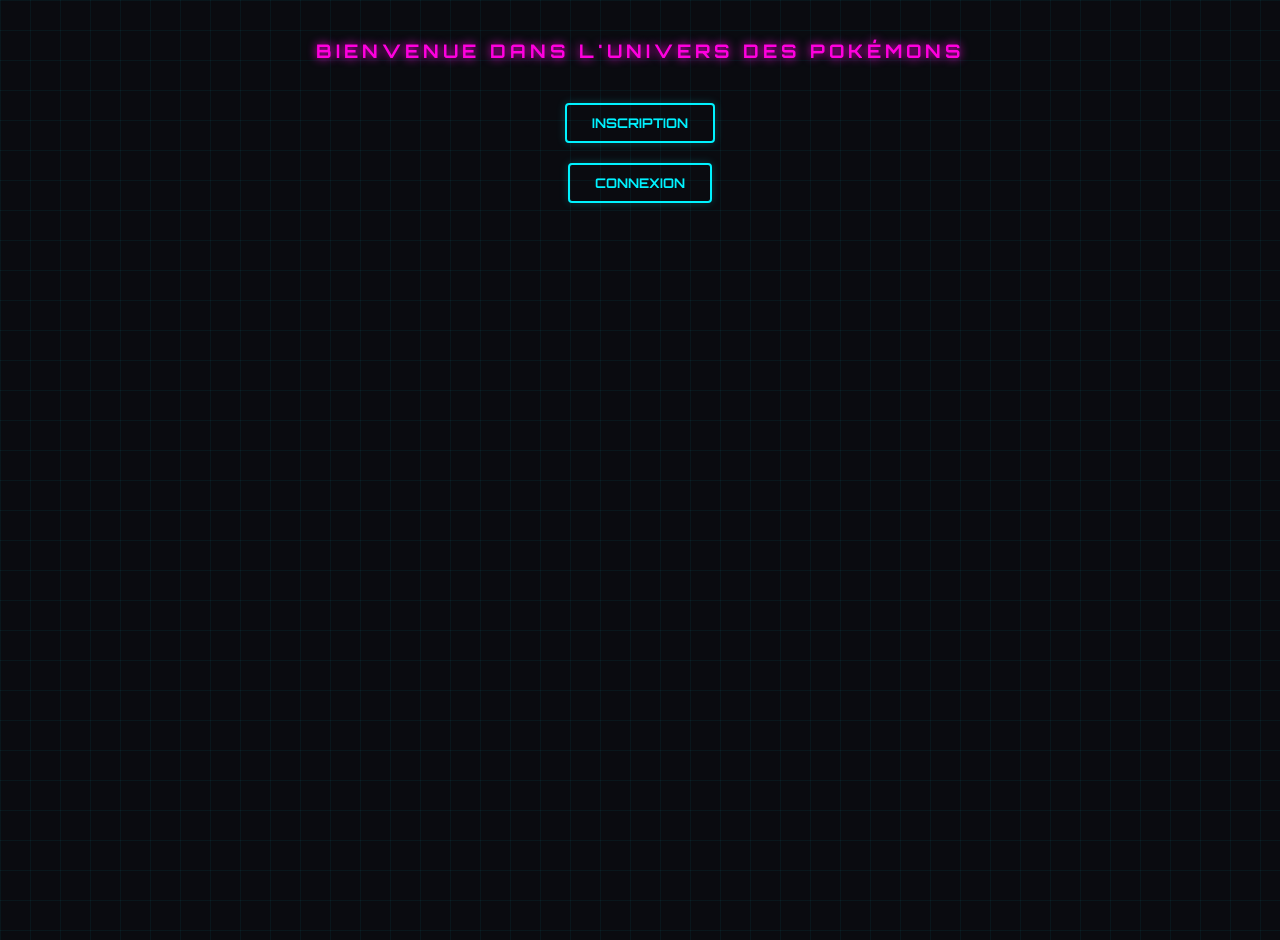
<file: index.html>
<!DOCTYPE html>
<html lang="fr">
<head>
    <meta charset="UTF-8">
    <meta name="viewport" content="width=device-width, initial-scale=1.0">
    <title>MyPokéPack</title>
    <link rel="stylesheet" href="/static/style.css">

</head>
<body>
    <h3> Bienvenue dans l'univers des Pokémons </h3>
    <button onclick="window.location.href='/inscription'">Inscription</button>
    <button onclick="window.location.href='/login'">Connexion</button>

    <script>
    window.addEventListener("DOMContentLoaded", () => {
        const params = new URLSearchParams(window.location.search);
        if  (window.location.search.includes("msg=signup_ok")) {
            alert("Inscription réussie ! Connectez-vous à présent pour poursuivre votre aventure 😊");
        }
    });
</script>

</body>
</html>
</file>
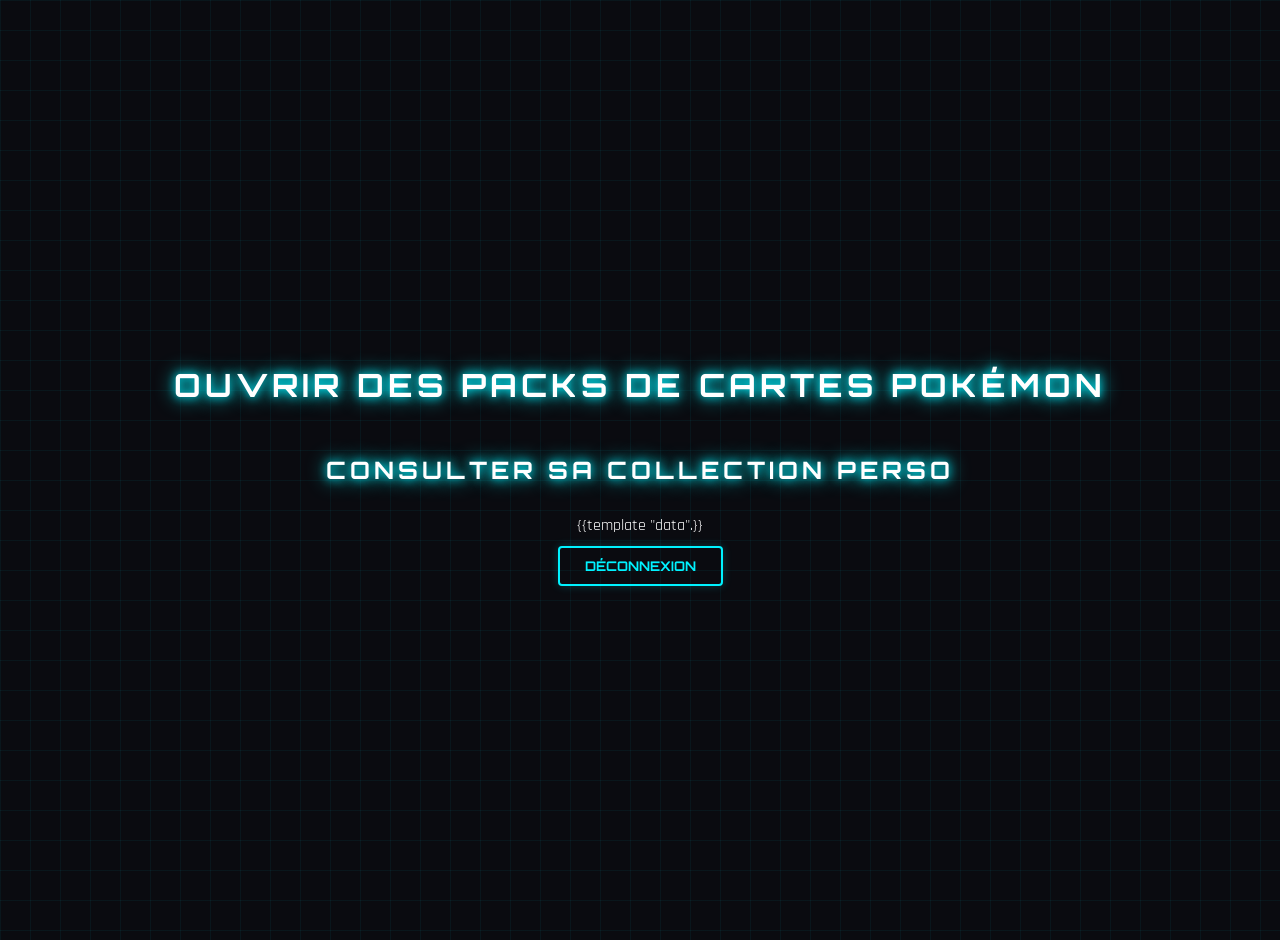
<file: pages/api.html>
<!DOCTYPE html>
<html lang="fr">
<head>
    <meta charset="UTF-8">
    <meta name="viewport" content="width=device-width, initial-scale=1.0">
    <title>my game list</title>
    <link rel="stylesheet" href="/static/style.css">

</head>
<body>
    <h1>ouvrir des packs de cartes Pokémon</h1>
    <h2>consulter sa collection perso</h2>

    {{template "data".}}


    <button onclick="window.location.href='logout'">Déconnexion</button>

</body>
</html>
</file>
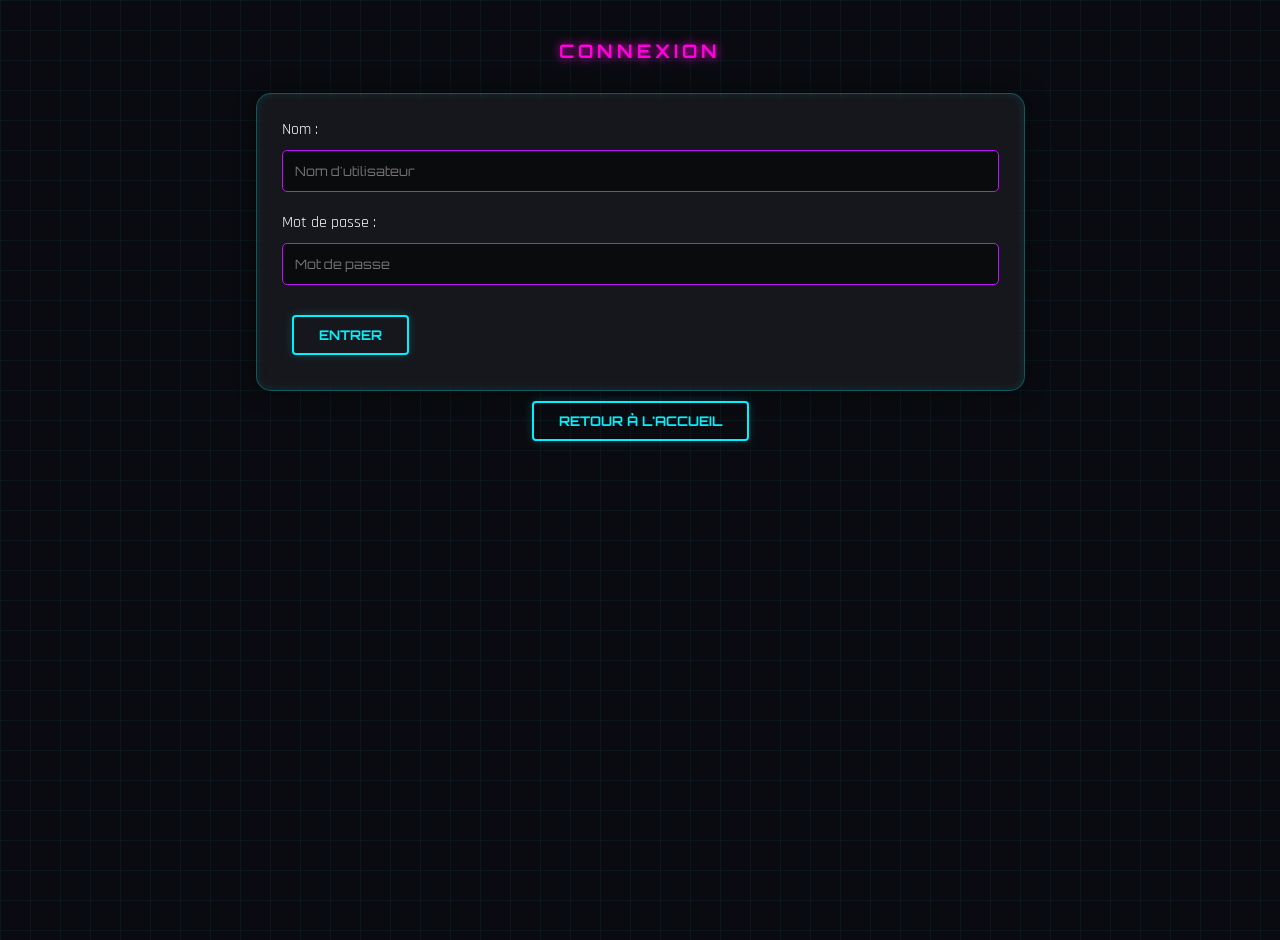
<file: pages/connexion.html>
<!DOCTYPE html>
<html lang="fr">
<head>
    <meta charset="UTF-8">
    <meta name="viewport" content="width=device-width, initial-scale=1.0">
    <title>MyPokéPack</title>
    <link rel="stylesheet" href="/static/style.css">

</head>
<body>
    <h3> Connexion </h3>
    <form action="/setconnect" method="post">
           <label>Nom :</label>
        <input type="text" name="username" placeholder="Nom d'utilisateur" required>

        <label>Mot de passe :</label>
        <input type="text" name="password" placeholder="Mot de passe " required>

        <button type="submit">Entrer</button>
    </form>
     <button onclick="window.location.href='/'">Retour à l'accueil</button>
</body>
</html>
</file>
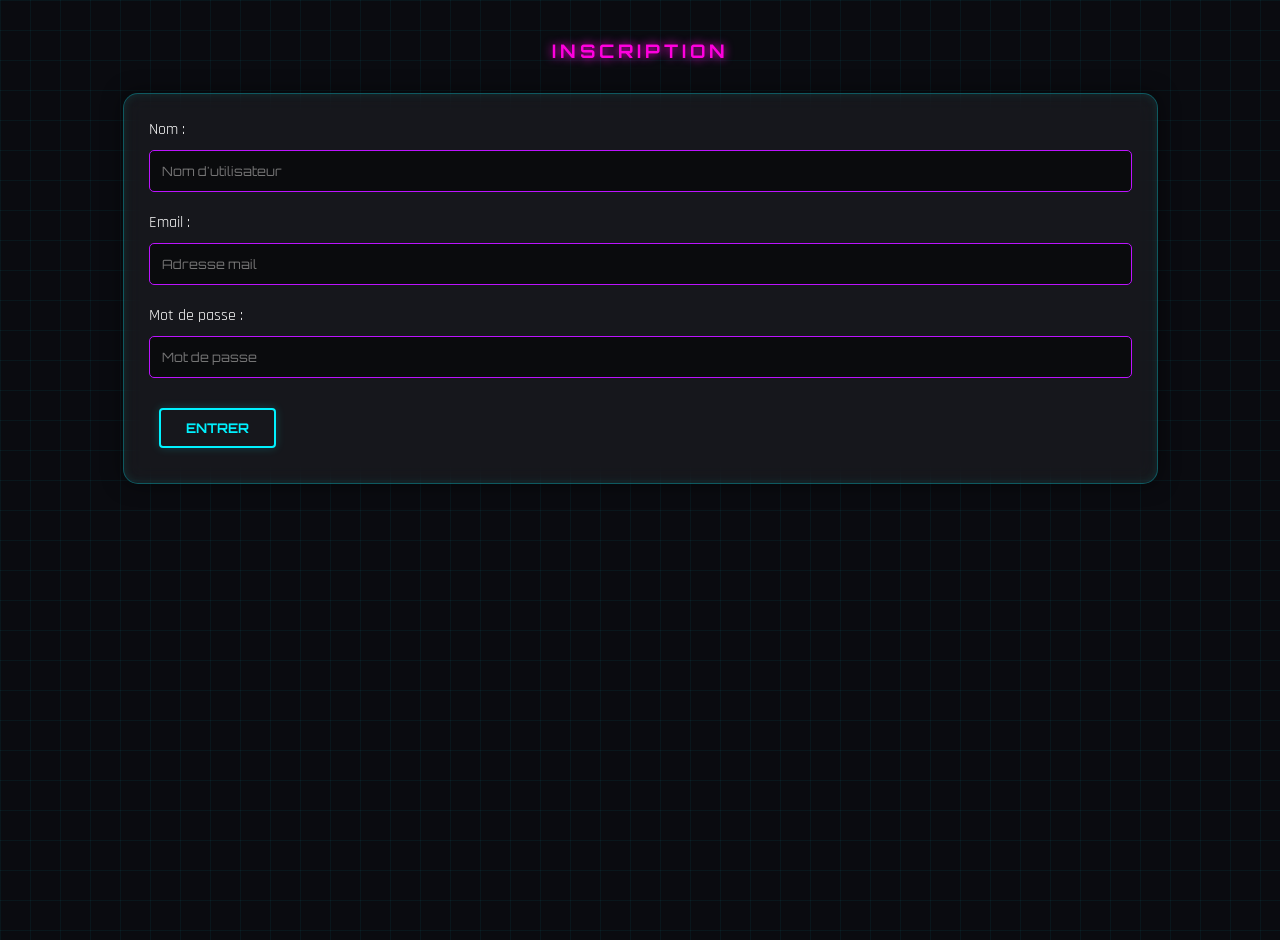
<file: pages/inscription.html>
<!DOCTYPE html>
<html lang="fr">
<head>
    <meta charset="UTF-8">
    <meta name="viewport" content="width=device-width, initial-scale=1.0">
    <title>MyPokéPack</title>
    <link rel="stylesheet" href="/static/style.css">

</head>
<body>
    <h3>Inscription</h3>
    <form action="/setinfo" method="post">
        <label>Nom :</label>
        <input type="text" name="username" placeholder="Nom d'utilisateur" required>

        <label>Email :</label>
        <input type="text" name="email" placeholder="Adresse mail" required>

        <label>Mot de passe :</label>
        <input type="text" name="password" placeholder="Mot de passe " required>

        <button type="submit">Entrer</button>
    </form>
</body>
</html>
</file>
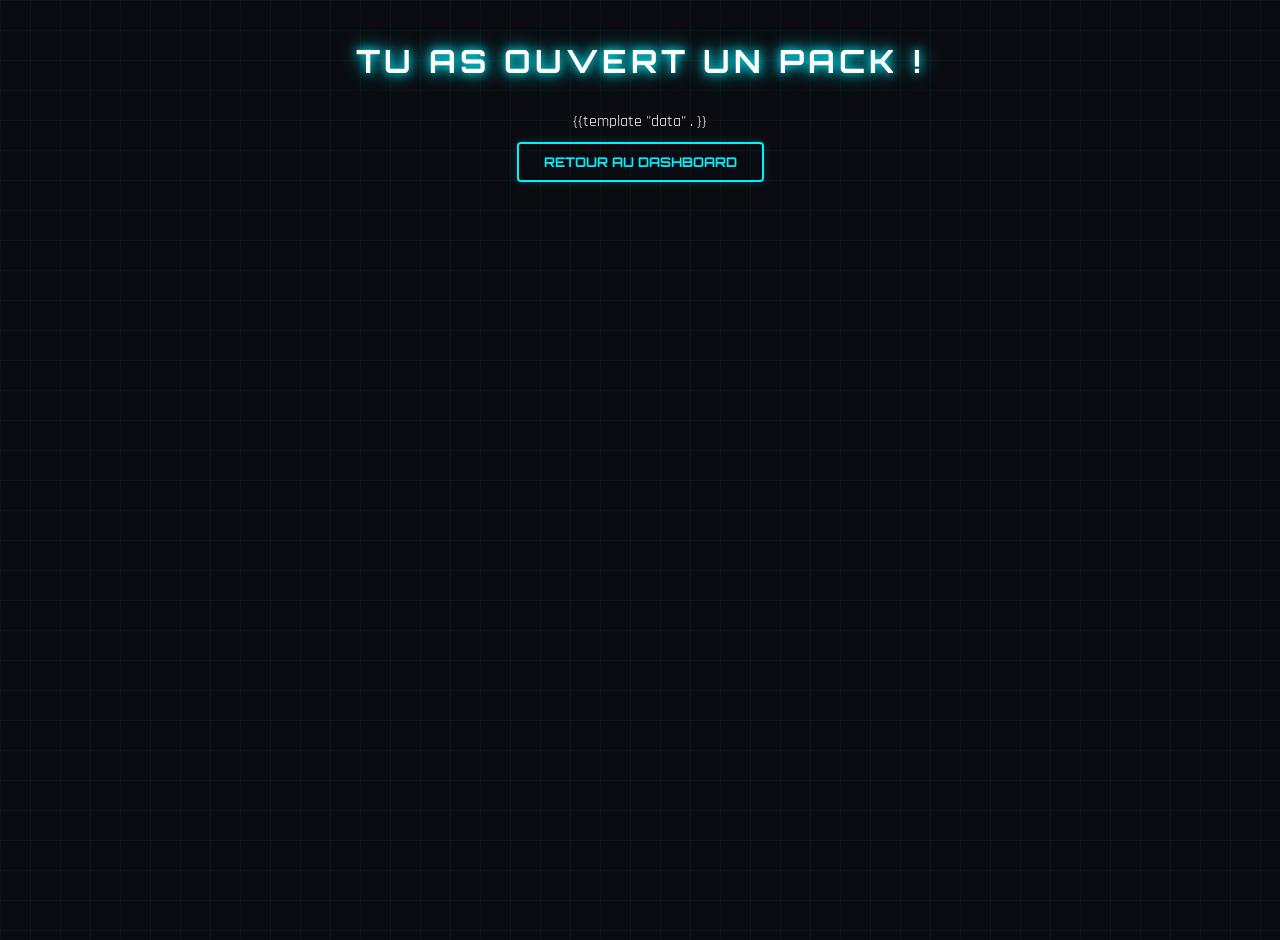
<file: pages/pack.html>
<!DOCTYPE html>
<html lang="fr">
<head>
    <meta charset="UTF-8">
    <meta name="viewport" content="width=device-width, initial-scale=1.0">
    <title>Document</title>
    <link rel="stylesheet" href="/static/style.css">

</head>
<body>
    <h1>Tu as ouvert un pack !</h1>

    {{template "data" . }}

<button onclick="window.location.href='/dashboard'">Retour au dashboard</button>

</body>
</html>
</file>
<file: static/style.css>
/* Importation d'une police futuriste */
@import url('https://fonts.googleapis.com/css2?family=Orbitron:wght@400;700;900&family=Rajdhani:wght@500;700&display=swap');

:root {
    --bg-dark: #0a0b10;
    --neon-blue: #00f2ff;
    --neon-purple: #bc13fe;
    --neon-pink: #ff00de;
    --glass-bg: rgba(255, 255, 255, 0.05);
    --border-glow: rgba(0, 242, 255, 0.3);
}

body {
    background-color: var(--bg-dark);
    /* Motif de grille futuriste en arrière-plan */
    background-image: 
        linear-gradient(rgba(0, 242, 255, 0.05) 1px, transparent 1px),
        linear-gradient(90deg, rgba(0, 242, 255, 0.05) 1px, transparent 1px);
    background-size: 30px 30px;
    font-family: 'Rajdhani', sans-serif;
    color: #fff;
    margin: 0;
    display: flex;
    flex-direction: column;
    align-items: center;
    min-height: 100vh;
    padding: 20px;
}

/* Titres Néon */
h1, h2, h3 {
    font-family: 'Orbitron', sans-serif;
    text-transform: uppercase;
    letter-spacing: 4px;
    color: #fff;
    text-shadow: 0 0 10px var(--neon-blue), 0 0 20px var(--neon-blue);
    margin-bottom: 30px;
    text-align: center;
}

/* Conteneur effet "Verre" (Forms & Dashboard) */
form, div:has(img), body > div {
    background: var(--glass-bg);
    backdrop-filter: blur(10px);
    border: 1px solid var(--border-glow);
    border-radius: 15px;
    padding: 25px;
    box-shadow: 0 0 20px rgba(0, 0, 0, 0.5), inset 0 0 10px rgba(0, 242, 255, 0.1);
}

/* Champs de saisie Stylisés */
input {
    background: rgba(0, 0, 0, 0.5);
    border: 1px solid var(--neon-purple);
    border-radius: 5px;
    padding: 12px;
    color: #fff;
    width: 100%;
    margin: 10px 0 20px 0;
    box-sizing: border-box;
    font-family: 'Orbitron', sans-serif;
    font-size: 0.8rem;
}

input:focus {
    outline: none;
    border-color: var(--neon-blue);
    box-shadow: 0 0 15px var(--neon-blue);
}

/* BOUTONS GAMER NÉON */
button {
    background: transparent;
    color: var(--neon-blue);
    border: 2px solid var(--neon-blue);
    padding: 10px 25px;
    font-family: 'Orbitron', sans-serif;
    font-weight: bold;
    text-transform: uppercase;
    cursor: pointer;
    position: relative;
    overflow: hidden;
    transition: all 0.3s ease;
    margin: 10px;
    border-radius: 4px;
    box-shadow: 0 0 10px rgba(0, 242, 255, 0.2);
}

button:hover {
    background: var(--neon-blue);
    color: #000;
    box-shadow: 0 0 30px var(--neon-blue);
    transform: translateY(-2px);
}

/* DASHBOARD - GRILLE DE CARTES */
/* Pour transformer ton dashboard en grille propre */
body:has(h2) {
    display: flex;
    flex-wrap: wrap;
    justify-content: center;
}

h1, h2, p:has(+ h2) { width: 100%; text-align: center; }

/* Les cartes Pokémon individuelles */
div:has(img) {
    width: 200px;
    margin: 15px;
    text-align: center;
    transition: transform 0.4s cubic-bezier(0.175, 0.885, 0.32, 1.275);
    border: 1px solid var(--neon-purple);
}

div:has(img):hover {
    transform: scale(1.1);
    border-color: var(--neon-pink);
    box-shadow: 0 0 25px var(--neon-pink);
}

div img {
    filter: drop-shadow(0 0 10px rgba(255, 255, 255, 0.2));
    margin-bottom: 10px;
    max-width: 100%;
}

div p {
    font-family: 'Orbitron', sans-serif;
    font-size: 0.8rem;
    margin: 5px 0;
}

/* Animation de scan sur les images */
div img:hover {
    animation: scan 1.5s infinite linear;
}

@keyframes scan {
    0% { filter: brightness(1) drop-shadow(0 0 5px var(--neon-blue)); }
    50% { filter: brightness(1.5) drop-shadow(0 0 20px var(--neon-blue)); }
    100% { filter: brightness(1) drop-shadow(0 0 5px var(--neon-blue)); }
}

/* Spécifique pour le message d'accueil */
h3 {
    color: var(--neon-pink);
    text-shadow: 0 0 10px var(--neon-pink);
}
</file>
